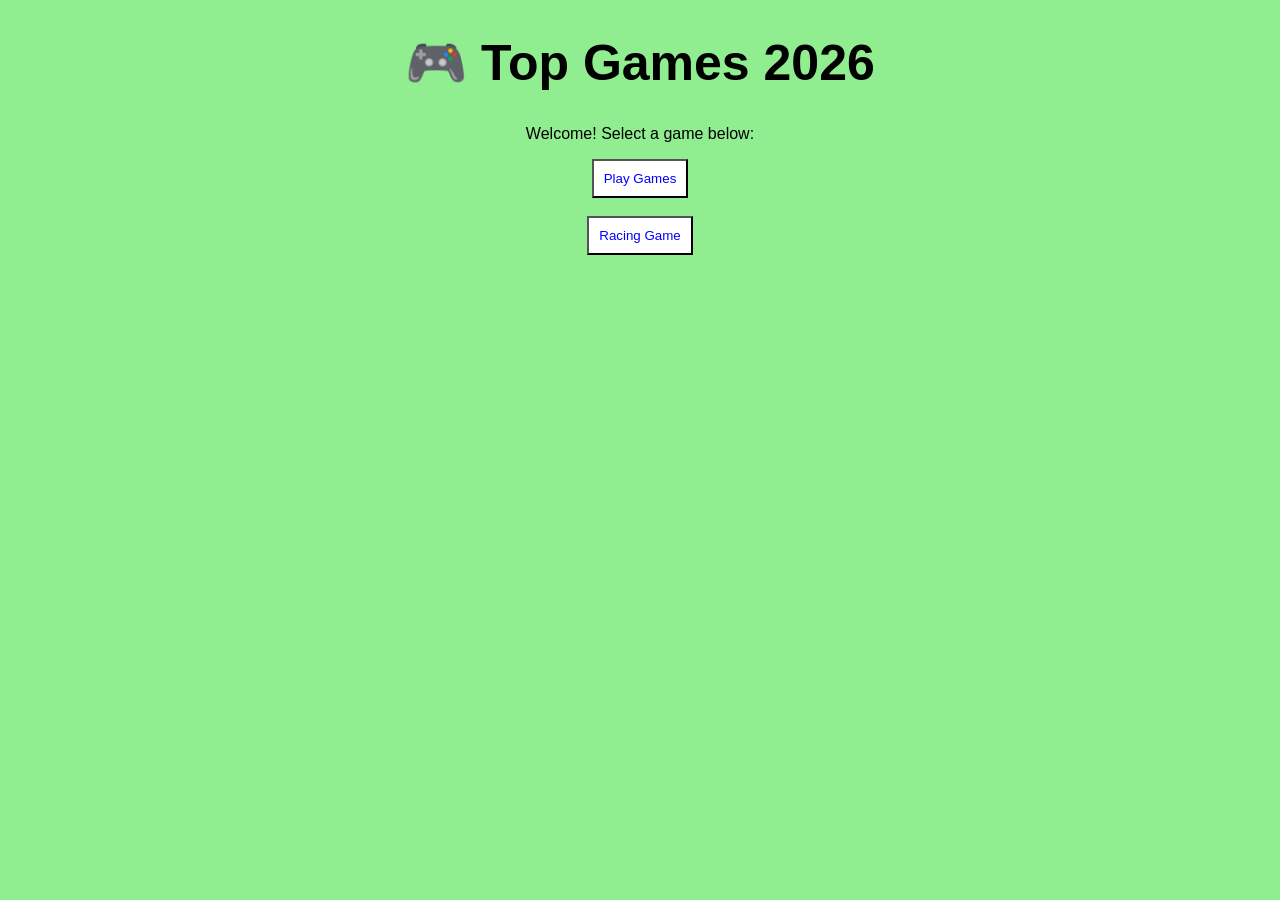
<file: index.html>
<!DOCTYPE html>
<html>
<head>
  <title>My Game Website</title>
  <link rel="stylesheet" href="style.css">
</head>

<body>
  <h1>🎮 Top Games 2026</h1>
  <p>Welcome! Select a game below:</p>

  <a href="Game.html">
    <button>Play Games</button>
  </a>

  <br><br>

  <a href="page2.html">
    <button>Racing Game</button>
  </a>

</body>
</html>
</file>
<file: style.css>
body{ 
  background: lightgreen;
  color: black;
  text-align: center;
  font-family: Arial;
  
}
button{
  background: white;
  color: blue;
  padding: 10px;
  cursor: pointer;
  transition: 0.3s;
}
img{ 
  width: 300px;
  border-radius: 10px;
}
h1{ 
  font-size: 50px;
}
h2{
  font-size: 20px;
}
.container{
  background: black;
  padding: 20px;
  width: 400px;
  margin: 50px auto;
  border-radius: 10px;
}
.container{
  background: white;
  width:380px;
  margin: 50px auto;
  padding: 10px;
  border-radius: 10px;
  box-shadow: 0 0 15px gray;
}
</file>
